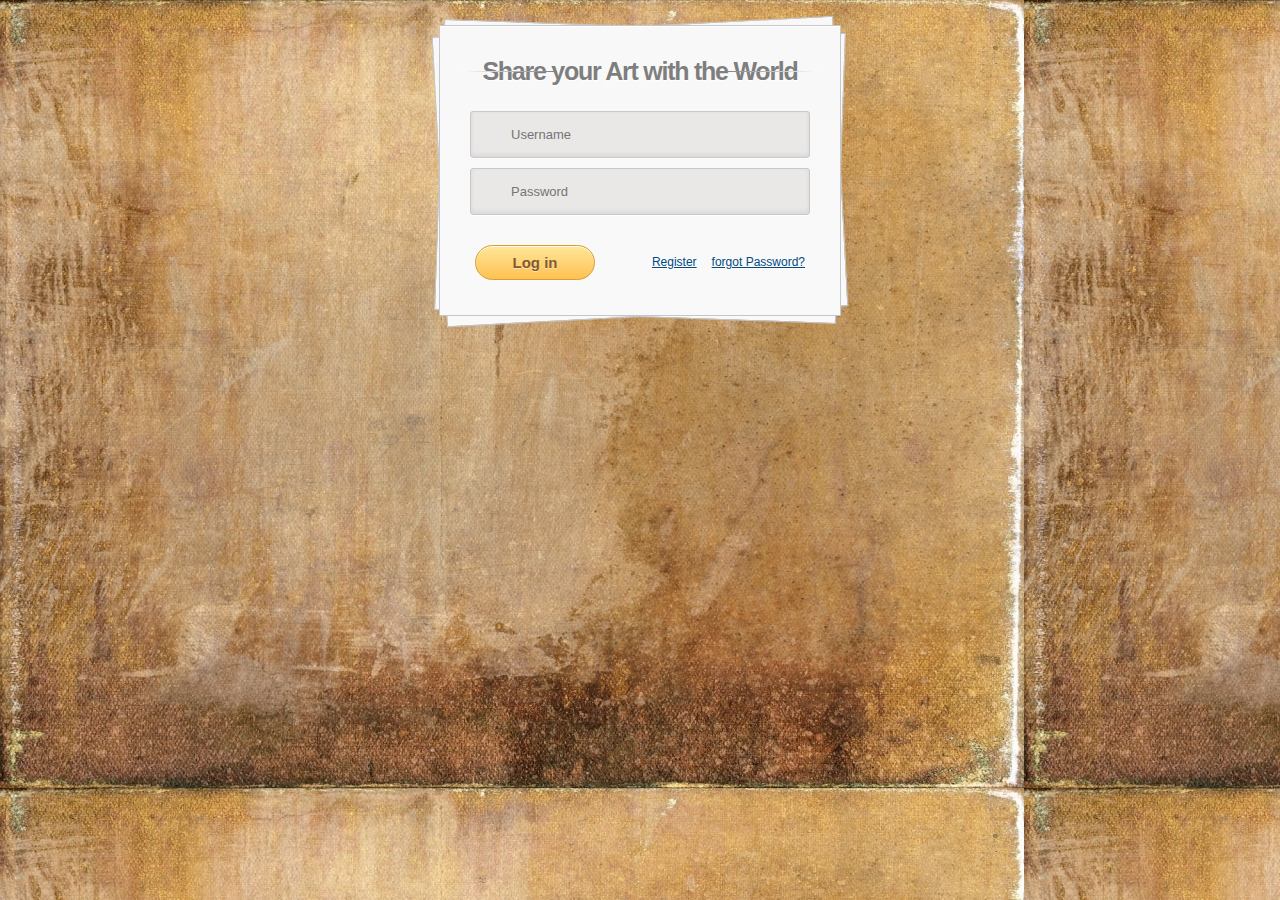
<file: public/moha/join.html>
<!DOCTYPE html>
<html lang="en" dir="ltr">
  <head>
    <link rel="stylesheet" href="css/join.css">
    <meta charset="utf-8">
    <title>Join us</title>
  </head>
  <body>

    <div class="container">
    	<section id="content">
    		<form action="">
    			<h1>Share your Art with the World</h1>
    			<div>
    				<input type="text" placeholder="Username" required="" id="username" />
    			</div>
    			<div>
    				<input type="password" placeholder="Password" required="" id="password" />
    			</div>
    			<div>
    				<input type="submit" value="Log in" />
    				<a href="#">forgot Password?</a>
    				<a href="#">Register</a>
    			</div>
    		</form>
    	</section>
    </div>
  </body>
</html>
</file>
<file: public/moha/css/join.css>
html, body, div, span, applet, object, iframe,
h1, h2, h3, h4, h5, h6, p, blockquote, pre,
a, abbr, acronym, address, big, cite, code,
del, dfn, em, font, img, ins, kbd, q, s, samp,
small, strike, strong, sub, sup, tt, var,
b, u, i, center,
dl, dt, dd, ol, ul, li,
fieldset, form, label, legend,
table, caption, tbody, tfoot, thead, tr, th, td {
	margin: 0;
	padding: 0;
	border: 0;
	outline: 0;
	font-size: 100%;
	vertical-align: baseline;
	background: transparent;
}
body {
	background-image: url(../images/canvas.jpg);
	color: #000;
	font: 14px Arial;
	margin: 0 auto;
	padding: 0;
	position: relative;
}
h1{ font-size:28px;}
h2{ font-size:26px;}
h3{ font-size:18px;}
h4{ font-size:16px;}
h5{ font-size:14px;}
h6{ font-size:12px;}
h1,h2,h3,h4,h5,h6{ color:#563D64;}
small{ font-size:10px;}
b, strong{ font-weight:bold;}
a{ text-decoration: none; }
a:hover{ text-decoration: underline; }
.left { float:left; }
.right { float:right; }
.alignleft { float: left; margin-right: 15px; }
.alignright { float: right; margin-left: 15px; }
.clearfix:after,
form:after {
	content: ".";
	display: block;
	height: 0;
	clear: both;
	visibility: hidden;
}
.container { margin: 25px auto; position: relative; width: 900px; }
#content {
	background: #f9f9f9;
	background: -moz-linear-gradient(top,  rgba(248,248,248,1) 0%, rgba(249,249,249,1) 100%);
	background: -webkit-linear-gradient(top,  rgba(248,248,248,1) 0%,rgba(249,249,249,1) 100%);
	background: -o-linear-gradient(top,  rgba(248,248,248,1) 0%,rgba(249,249,249,1) 100%);
	background: -ms-linear-gradient(top,  rgba(248,248,248,1) 0%,rgba(249,249,249,1) 100%);
	background: linear-gradient(top,  rgba(248,248,248,1) 0%,rgba(249,249,249,1) 100%);
	filter: progid:DXImageTransform.Microsoft.gradient( startColorstr='#f8f8f8', endColorstr='#f9f9f9',GradientType=0 );
	-webkit-box-shadow: 0 1px 0 #fff inset;
	-moz-box-shadow: 0 1px 0 #fff inset;
	-ms-box-shadow: 0 1px 0 #fff inset;
	-o-box-shadow: 0 1px 0 #fff inset;
	box-shadow: 0 1px 0 #fff inset;
	border: 1px solid #c4c6ca;
	margin: 0 auto;
	padding: 25px 0 0;
	position: relative;
	text-align: center;
	text-shadow: 0 1px 0 #fff;
	width: 400px;
}
#content h1 {
	color: #7E7E7E;
	font: bold 25px Helvetica, Arial, sans-serif;
	letter-spacing: -0.05em;
	line-height: 20px;
	margin: 10px 0 30px;
}
#content h1:before,
#content h1:after {
	content: "";
	height: 1px;
	position: absolute;
	top: 10px;
	width: 27%;
}
#content h1:after {
	background: rgb(126,126,126);
	background: -moz-linear-gradient(left,  rgba(126,126,126,1) 0%, rgba(255,255,255,1) 100%);
	background: -webkit-linear-gradient(left,  rgba(126,126,126,1) 0%,rgba(255,255,255,1) 100%);
	background: -o-linear-gradient(left,  rgba(126,126,126,1) 0%,rgba(255,255,255,1) 100%);
	background: -ms-linear-gradient(left,  rgba(126,126,126,1) 0%,rgba(255,255,255,1) 100%);
	background: linear-gradient(left,  rgba(126,126,126,1) 0%,rgba(255,255,255,1) 100%);
    right: 0;
}
#content h1:before {
	background: rgb(126,126,126);
	background: -moz-linear-gradient(right,  rgba(126,126,126,1) 0%, rgba(255,255,255,1) 100%);
	background: -webkit-linear-gradient(right,  rgba(126,126,126,1) 0%,rgba(255,255,255,1) 100%);
	background: -o-linear-gradient(right,  rgba(126,126,126,1) 0%,rgba(255,255,255,1) 100%);
	background: -ms-linear-gradient(right,  rgba(126,126,126,1) 0%,rgba(255,255,255,1) 100%);
	background: linear-gradient(right,  rgba(126,126,126,1) 0%,rgba(255,255,255,1) 100%);
    left: 0;
}
#content:after,
#content:before {
	background: #f9f9f9;
	background: -moz-linear-gradient(top,  rgba(248,248,248,1) 0%, rgba(249,249,249,1) 100%);
	background: -webkit-linear-gradient(top,  rgba(248,248,248,1) 0%,rgba(249,249,249,1) 100%);
	background: -o-linear-gradient(top,  rgba(248,248,248,1) 0%,rgba(249,249,249,1) 100%);
	background: -ms-linear-gradient(top,  rgba(248,248,248,1) 0%,rgba(249,249,249,1) 100%);
	background: linear-gradient(top,  rgba(248,248,248,1) 0%,rgba(249,249,249,1) 100%);
	filter: progid:DXImageTransform.Microsoft.gradient( startColorstr='#f8f8f8', endColorstr='#f9f9f9',GradientType=0 );
	border: 1px solid #c4c6ca;
	content: "";
	display: block;
	height: 100%;
	left: -1px;
	position: absolute;
	width: 100%;
}
#content:after {
	-webkit-transform: rotate(2deg);
	-moz-transform: rotate(2deg);
	-ms-transform: rotate(2deg);
	-o-transform: rotate(2deg);
	transform: rotate(2deg);
	top: 0;
	z-index: -1;
}
#content:before {
	-webkit-transform: rotate(-3deg);
	-moz-transform: rotate(-3deg);
	-ms-transform: rotate(-3deg);
	-o-transform: rotate(-3deg);
	transform: rotate(-3deg);
	top: 0;
	z-index: -2;
}
#content form { margin: 0 20px; position: relative }
#content form input[type="text"],
#content form input[type="password"] {
	-webkit-border-radius: 3px;
	-moz-border-radius: 3px;
	-ms-border-radius: 3px;
	-o-border-radius: 3px;
	border-radius: 3px;
	-webkit-box-shadow: 0 1px 0 #fff, 0 -2px 5px rgba(0,0,0,0.08) inset;
	-moz-box-shadow: 0 1px 0 #fff, 0 -2px 5px rgba(0,0,0,0.08) inset;
	-ms-box-shadow: 0 1px 0 #fff, 0 -2px 5px rgba(0,0,0,0.08) inset;
	-o-box-shadow: 0 1px 0 #fff, 0 -2px 5px rgba(0,0,0,0.08) inset;
	box-shadow: 0 1px 0 #fff, 0 -2px 5px rgba(0,0,0,0.08) inset;
	-webkit-transition: all 0.5s ease;
	-moz-transition: all 0.5s ease;
	-ms-transition: all 0.5s ease;
	-o-transition: all 0.5s ease;
	transition: all 0.5s ease;
	background: #eae7e7 url(https://cssdeck.com/uploads/media/items/8/8bcLQqF.png) no-repeat;
	border: 1px solid #c8c8c8;
	color: #777;
	font: 13px Helvetica, Arial, sans-serif;
	margin: 0 0 10px;
	padding: 15px 10px 15px 40px;
	width: 80%;
}
#content form input[type="text"]:focus,
#content form input[type="password"]:focus {
	-webkit-box-shadow: 0 0 2px #ed1c24 inset;
	-moz-box-shadow: 0 0 2px #ed1c24 inset;
	-ms-box-shadow: 0 0 2px #ed1c24 inset;
	-o-box-shadow: 0 0 2px #ed1c24 inset;
	box-shadow: 0 0 2px #ed1c24 inset;
	background-color: #fff;
	border: 1px solid #ed1c24;
	outline: none;
}
#username { background-position: 10px 10px !important }
#password { background-position: 10px -53px !important }
#content form input[type="submit"] {
	background: rgb(254,231,154);
	background: -moz-linear-gradient(top,  rgba(254,231,154,1) 0%, rgba(254,193,81,1) 100%);
	background: -webkit-linear-gradient(top,  rgba(254,231,154,1) 0%,rgba(254,193,81,1) 100%);
	background: -o-linear-gradient(top,  rgba(254,231,154,1) 0%,rgba(254,193,81,1) 100%);
	background: -ms-linear-gradient(top,  rgba(254,231,154,1) 0%,rgba(254,193,81,1) 100%);
	background: linear-gradient(top,  rgba(254,231,154,1) 0%,rgba(254,193,81,1) 100%);
	filter: progid:DXImageTransform.Microsoft.gradient( startColorstr='#fee79a', endColorstr='#fec151',GradientType=0 );
	-webkit-border-radius: 30px;
	-moz-border-radius: 30px;
	-ms-border-radius: 30px;
	-o-border-radius: 30px;
	border-radius: 30px;
	-webkit-box-shadow: 0 1px 0 rgba(255,255,255,0.8) inset;
	-moz-box-shadow: 0 1px 0 rgba(255,255,255,0.8) inset;
	-ms-box-shadow: 0 1px 0 rgba(255,255,255,0.8) inset;
	-o-box-shadow: 0 1px 0 rgba(255,255,255,0.8) inset;
	box-shadow: 0 1px 0 rgba(255,255,255,0.8) inset;
	border: 1px solid #D69E31;
	color: #85592e;
	cursor: pointer;
	float: left;
	font: bold 15px Helvetica, Arial, sans-serif;
	height: 35px;
	margin: 20px 0 35px 15px;
	position: relative;
	text-shadow: 0 1px 0 rgba(255,255,255,0.5);
	width: 120px;
}
#content form input[type="submit"]:hover {
	background: rgb(254,193,81);
	background: -moz-linear-gradient(top,  rgba(254,193,81,1) 0%, rgba(254,231,154,1) 100%);
	background: -webkit-linear-gradient(top,  rgba(254,193,81,1) 0%,rgba(254,231,154,1) 100%);
	background: -o-linear-gradient(top,  rgba(254,193,81,1) 0%,rgba(254,231,154,1) 100%);
	background: -ms-linear-gradient(top,  rgba(254,193,81,1) 0%,rgba(254,231,154,1) 100%);
	background: linear-gradient(top,  rgba(254,193,81,1) 0%,rgba(254,231,154,1) 100%);
	filter: progid:DXImageTransform.Microsoft.gradient( startColorstr='#fec151', endColorstr='#fee79a',GradientType=0 );
}
#content form div a {
	color: #004a80;
    float: right;
    font-size: 12px;
    margin: 30px 15px 0 0;
    text-decoration: underline;
}
.button {
	background: rgb(247,249,250);
	background: -moz-linear-gradient(top,  rgba(247,249,250,1) 0%, rgba(240,240,240,1) 100%);
	background: -webkit-linear-gradient(top,  rgba(247,249,250,1) 0%,rgba(240,240,240,1) 100%);
	background: -o-linear-gradient(top,  rgba(247,249,250,1) 0%,rgba(240,240,240,1) 100%);
	background: -ms-linear-gradient(top,  rgba(247,249,250,1) 0%,rgba(240,240,240,1) 100%);
	background: linear-gradient(top,  rgba(247,249,250,1) 0%,rgba(240,240,240,1) 100%);
	filter: progid:DXImageTransform.Microsoft.gradient( startColorstr='#f7f9fa', endColorstr='#f0f0f0',GradientType=0 );
	-webkit-box-shadow: 0 1px 2px rgba(0,0,0,0.1) inset;
	-moz-box-shadow: 0 1px 2px rgba(0,0,0,0.1) inset;
	-ms-box-shadow: 0 1px 2px rgba(0,0,0,0.1) inset;
	-o-box-shadow: 0 1px 2px rgba(0,0,0,0.1) inset;
	box-shadow: 0 1px 2px rgba(0,0,0,0.1) inset;
	-webkit-border-radius: 0 0 5px 5px;
	-moz-border-radius: 0 0 5px 5px;
	-o-border-radius: 0 0 5px 5px;
	-ms-border-radius: 0 0 5px 5px;
	border-radius: 0 0 5px 5px;
	border-top: 1px solid #CFD5D9;
	padding: 15px 0;
}
.button a {
	background: url(https://cssdeck.com/uploads/media/items/8/8bcLQqF.png) 0 -112px no-repeat;
	color: #7E7E7E;
	font-size: 17px;
	padding: 2px 0 2px 40px;
	text-decoration: none;
	-webkit-transition: all 0.3s ease;
	-moz-transition: all 0.3s ease;
	-ms-transition: all 0.3s ease;
	-o-transition: all 0.3s ease;
	transition: all 0.3s ease;
}
.button a:hover {
	background-position: 0 -135px;
	color: #00aeef;
}
</file>
